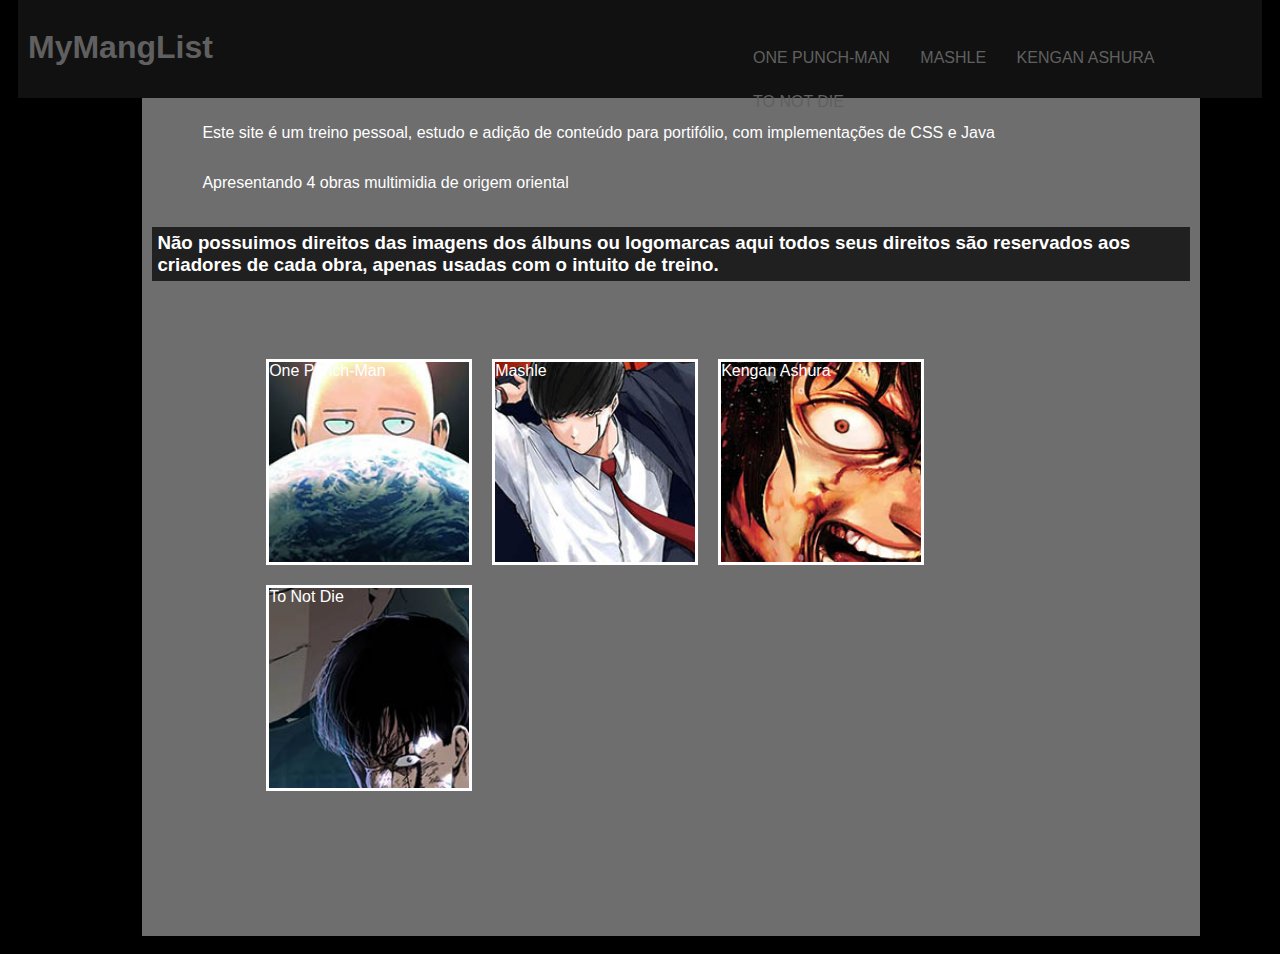
<file: index.html>
<!DOCTYPE html>
<html>
<head lang="pt-br">
	<meta charset="utf-8">
	<meta name="viewport" content="width=device-width, initial-scale=1">
	<link rel="stylesheet" type="text/css" href="_estilos/style.css">
	<title>MyMangaList</title>
</head>
<body>

<div id="interface">

    <div class="menu">
    	<h1><a href="index.html"> MyMangList </a></h1>
		<nav id="nav">
		    <ul>
		        <li> <a href="opm.html"> One Punch-Man </a> </li>
		        <li> <a href="mashle.html"> Mashle </a> </li>
		        <li> <a href="kengan.html"> Kengan Ashura </a> </li>
		        <li> <a href="tonotdie.html"> To Not Die </a> </li>
		    </ul>
		</nav>
    </div>

	<div class="conteudo">
		
		<p>Este site é um treino pessoal, estudo e adição de conteúdo para portifólio, com implementações de CSS e Java</p>

		<p>Apresentando 4 obras multimidia de origem oriental</p>

		<h3>Não possuimos direitos das imagens dos álbuns ou logomarcas aqui todos seus direitos são reservados aos criadores de cada obra, apenas usadas com o intuito de treino.</h3>


	<ul id="img">
		 <li id="a"><span> One Punch-Man</span></li>
		 <li id="b"><span> Mashle</span></li>
		 <li id="c"><span> Kengan Ashura</span></li>
		 <li id="d"><span> To Not Die</span></li>
	</ul>

		<p></p>

		<h1></h1>


	</div>


</div>
</body>
</html>
</file>
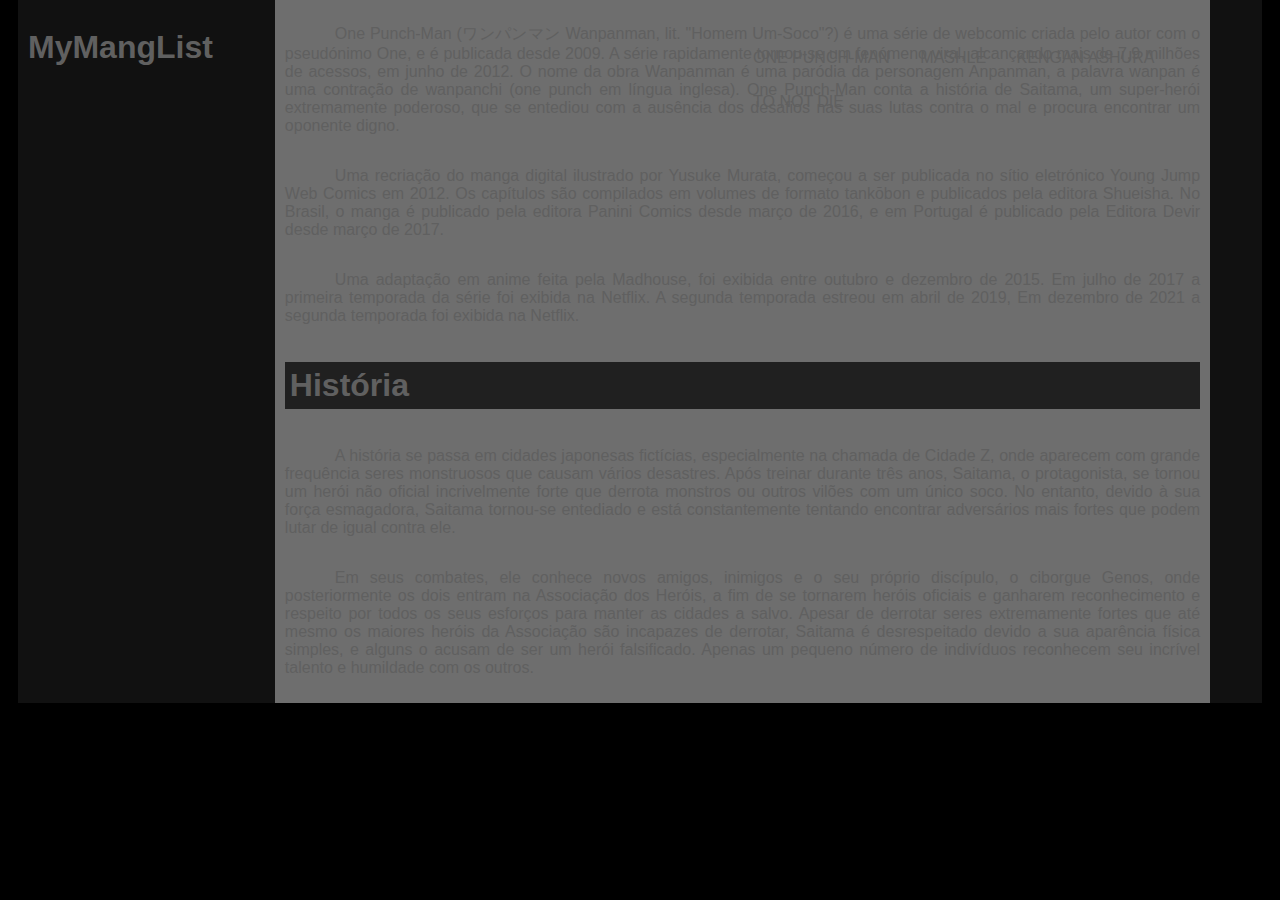
<file: kengan.html>
<!DOCTYPE html>
<html>
<head lang="pt-br">
	<meta charset="utf-8">
	<meta name="viewport" content="width=device-width, initial-scale=1">
	<link rel="stylesheet" type="text/css" href="_estilos/second_style.css">
	<title>One Punch Man</title>
</head>
<body>

<div id="interface">

    <div class="menu">
    	<h1><a href="index.html"> MyMangList </a></h1>
		<nav id="nav">
		    <ul>
		        <li> <a href="opm.html"> One Punch-Man  </li>
		        <li> <a href="mashle.html"> Mashle  </li>
		        <li> <a href="kengan.html"> Kengan Ashura  </li>
		        <li> <a href="tonotdie.html"> To Not Die </li>
		    </ul>
		</nav>
    
	<div class="conteudo">

		
		<p>One Punch-Man (ワンパンマン Wanpanman, lit. "Homem Um-Soco"?) é uma série de webcomic criada pelo autor com o pseudónimo One, e é publicada desde 2009. A série rapidamente tornou-se um fenómeno viral, alcançando mais de 7,9 milhões de acessos, em junho de 2012. O nome da obra Wanpanman é uma paródia da personagem Anpanman, a palavra wanpan é uma contração de wanpanchi (one punch em língua inglesa). One Punch-Man conta a história de Saitama, um super-herói extremamente poderoso, que se entediou com a ausência dos desafios nas suas lutas contra o mal e procura encontrar um oponente digno.</p>

		<p>Uma recriação do manga digital ilustrado por Yusuke Murata, começou a ser publicada no sítio eletrónico Young Jump Web Comics em 2012. Os capítulos são compilados em volumes de formato tankōbon e publicados pela editora Shueisha. No Brasil, o manga é publicado pela editora Panini Comics desde março de 2016, e em Portugal é publicado pela Editora Devir desde março de 2017.</p>

		<p>Uma adaptação em anime feita pela Madhouse, foi exibida entre outubro e dezembro de 2015. Em julho de 2017 a primeira temporada da série foi exibida na Netflix. A segunda temporada estreou em abril de 2019, Em dezembro de 2021 a segunda temporada foi exibida na Netflix.</p>

		<h1>História</h1>

		<p>A história se passa em cidades japonesas fictícias, especialmente na chamada de Cidade Z, onde aparecem com grande frequência seres monstruosos que causam vários desastres. Após treinar durante três anos, Saitama, o protagonista, se tornou um herói não oficial incrivelmente forte que derrota monstros ou outros vilões com um único soco. No entanto, devido à sua força esmagadora, Saitama tornou-se entediado e está constantemente tentando encontrar adversários mais fortes que podem lutar de igual contra ele.</p>

		<p>Em seus combates, ele conhece novos amigos, inimigos e o seu próprio discípulo, o ciborgue Genos, onde posteriormente os dois entram na Associação dos Heróis, a fim de se tornarem heróis oficiais e ganharem reconhecimento e respeito por todos os seus esforços para manter as cidades a salvo. Apesar de derrotar seres extremamente fortes que até mesmo os maiores heróis da Associação são incapazes de derrotar, Saitama é desrespeitado devido a sua aparência física simples, e alguns o acusam de ser um herói falsificado. Apenas um pequeno número de indivíduos reconhecem seu incrível talento e humildade com os outros.</p>

	</div>


</div>
</body>
</html>
</file>
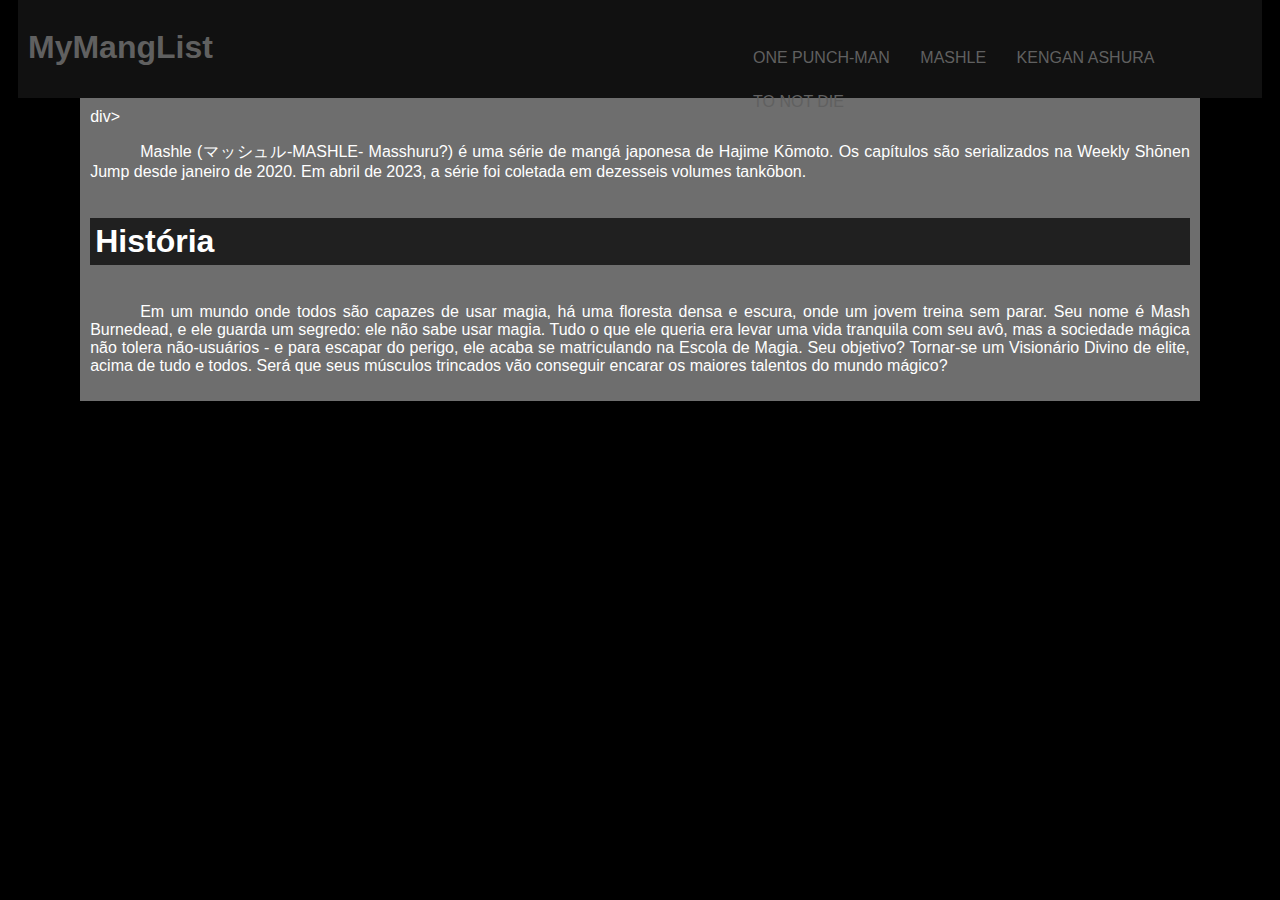
<file: mashle.html>
<!DOCTYPE html>
<html>
<head lang="pt-br">
	<meta charset="utf-8">
	<meta name="viewport" content="width=device-width, initial-scale=1">
	<link rel="stylesheet" type="text/css" href="_estilos/second_style.css">
	<title>Mashle</title>
</head>
<body>

<div id="interface">

    <div class="menu">
    	<h1><a href="index.html"> MyMangList </a></h1>
		<nav id="nav">
		    <ul>
		        <li> <a href="opm.html"> One Punch-Man </a> </li>
		        <li> <a href="mashle.html"> Mashle </a> </li>
		        <li> <a href="kengan.html"> Kengan Ashura </a> </li>
		        <li> <a href="tonotdie.html"> To Not Die </a> </li>
		    </ul>
		</nav>
    </div>
    
	<div class="conteudo">div>

		
		<p>Mashle (マッシュル-MASHLE- Masshuru?) é uma série de mangá japonesa de Hajime Kōmoto. Os capítulos são serializados na Weekly Shōnen Jump desde janeiro de 2020. Em abril de 2023, a série foi coletada em dezesseis volumes tankōbon.</p>

		<h1>História</h1>

		<p>Em um mundo onde todos são capazes de usar magia, há uma floresta densa e escura, onde um jovem treina sem parar. Seu nome é Mash Burnedead, e ele guarda um segredo: ele não sabe usar magia. Tudo o que ele queria era levar uma vida tranquila com seu avô, mas a sociedade mágica não tolera não-usuários - e para escapar do perigo, ele acaba se matriculando na Escola de Magia. Seu objetivo? Tornar-se um Visionário Divino de elite, acima de tudo e todos. Será que seus músculos trincados vão conseguir encarar os maiores talentos do mundo mágico?</p>

		

	</div>


</div>
</body>
</html>
</file>
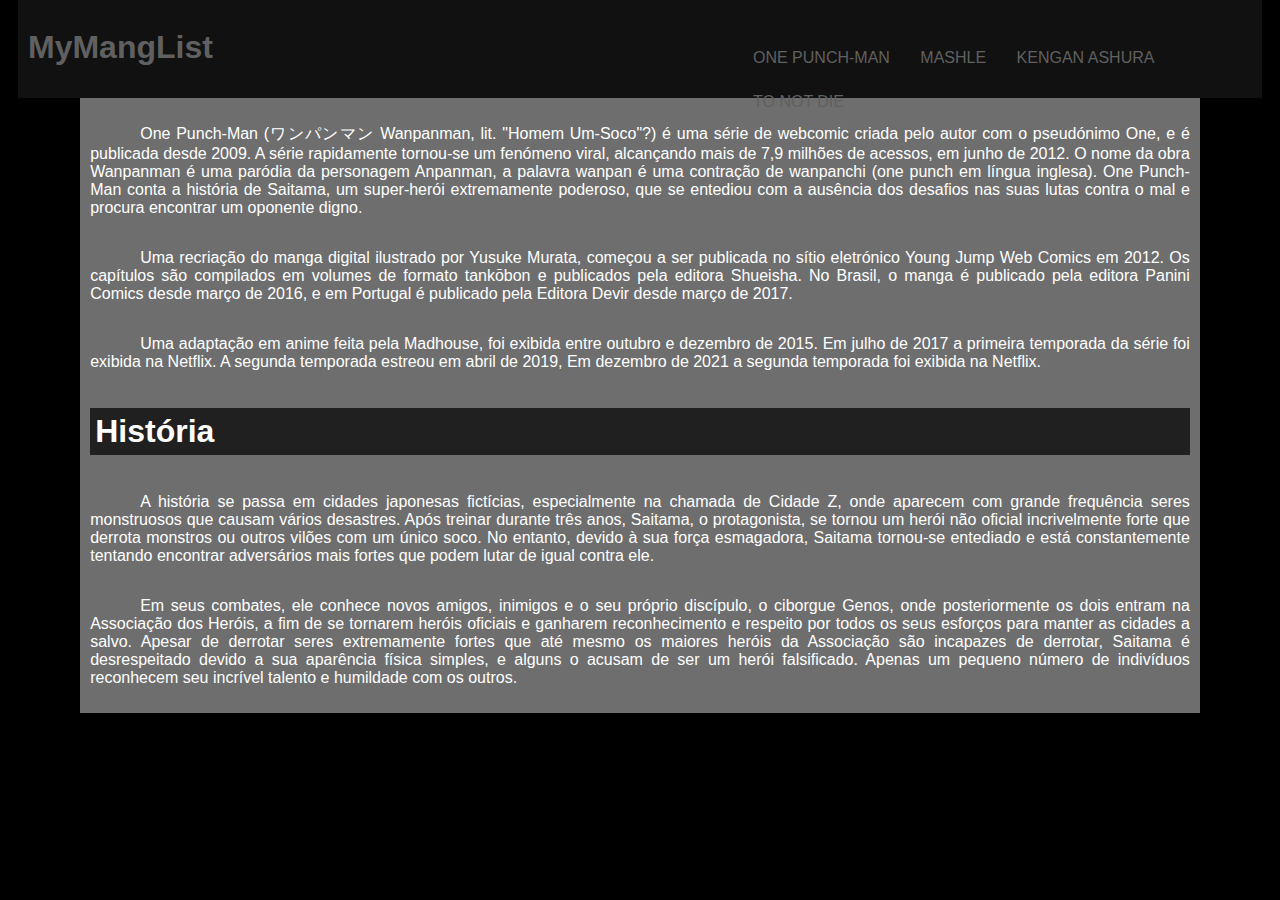
<file: opm.html>
<!DOCTYPE html>
<html>
<head lang="pt-br">
	<meta charset="utf-8">
	<meta name="viewport" content="width=device-width, initial-scale=1">
	<link rel="stylesheet" type="text/css" href="_estilos/second_style.css">
	<title>One Punch Man</title>
</head>
<body>

<div id="interface">

    <div class="menu">
    	<h1><a href="index.html"> MyMangList </a></h1>
		<nav id="nav">
		    <ul>
		        <li> <a href="opm.html"> One Punch-Man </a> </li>
		        <li> <a href="mashle.html"> Mashle </a> </li>
		        <li> <a href="kengan.html"> Kengan Ashura </a> </li>
		        <li> <a href="tonotdie.html"> To Not Die </a> </li>
		    </ul>
		</nav>
    </div>

	<div class="conteudo">

		
		<p>One Punch-Man (ワンパンマン Wanpanman, lit. "Homem Um-Soco"?) é uma série de webcomic criada pelo autor com o pseudónimo One, e é publicada desde 2009. A série rapidamente tornou-se um fenómeno viral, alcançando mais de 7,9 milhões de acessos, em junho de 2012. O nome da obra Wanpanman é uma paródia da personagem Anpanman, a palavra wanpan é uma contração de wanpanchi (one punch em língua inglesa). One Punch-Man conta a história de Saitama, um super-herói extremamente poderoso, que se entediou com a ausência dos desafios nas suas lutas contra o mal e procura encontrar um oponente digno.</p>

		<p>Uma recriação do manga digital ilustrado por Yusuke Murata, começou a ser publicada no sítio eletrónico Young Jump Web Comics em 2012. Os capítulos são compilados em volumes de formato tankōbon e publicados pela editora Shueisha. No Brasil, o manga é publicado pela editora Panini Comics desde março de 2016, e em Portugal é publicado pela Editora Devir desde março de 2017.</p>

		<p>Uma adaptação em anime feita pela Madhouse, foi exibida entre outubro e dezembro de 2015. Em julho de 2017 a primeira temporada da série foi exibida na Netflix. A segunda temporada estreou em abril de 2019, Em dezembro de 2021 a segunda temporada foi exibida na Netflix.</p>

		<h1>História</h1>

		<p>A história se passa em cidades japonesas fictícias, especialmente na chamada de Cidade Z, onde aparecem com grande frequência seres monstruosos que causam vários desastres. Após treinar durante três anos, Saitama, o protagonista, se tornou um herói não oficial incrivelmente forte que derrota monstros ou outros vilões com um único soco. No entanto, devido à sua força esmagadora, Saitama tornou-se entediado e está constantemente tentando encontrar adversários mais fortes que podem lutar de igual contra ele.</p>

		<p>Em seus combates, ele conhece novos amigos, inimigos e o seu próprio discípulo, o ciborgue Genos, onde posteriormente os dois entram na Associação dos Heróis, a fim de se tornarem heróis oficiais e ganharem reconhecimento e respeito por todos os seus esforços para manter as cidades a salvo. Apesar de derrotar seres extremamente fortes que até mesmo os maiores heróis da Associação são incapazes de derrotar, Saitama é desrespeitado devido a sua aparência física simples, e alguns o acusam de ser um herói falsificado. Apenas um pequeno número de indivíduos reconhecem seu incrível talento e humildade com os outros.</p>

	</div>


</div>
</body>
</html>
</file>
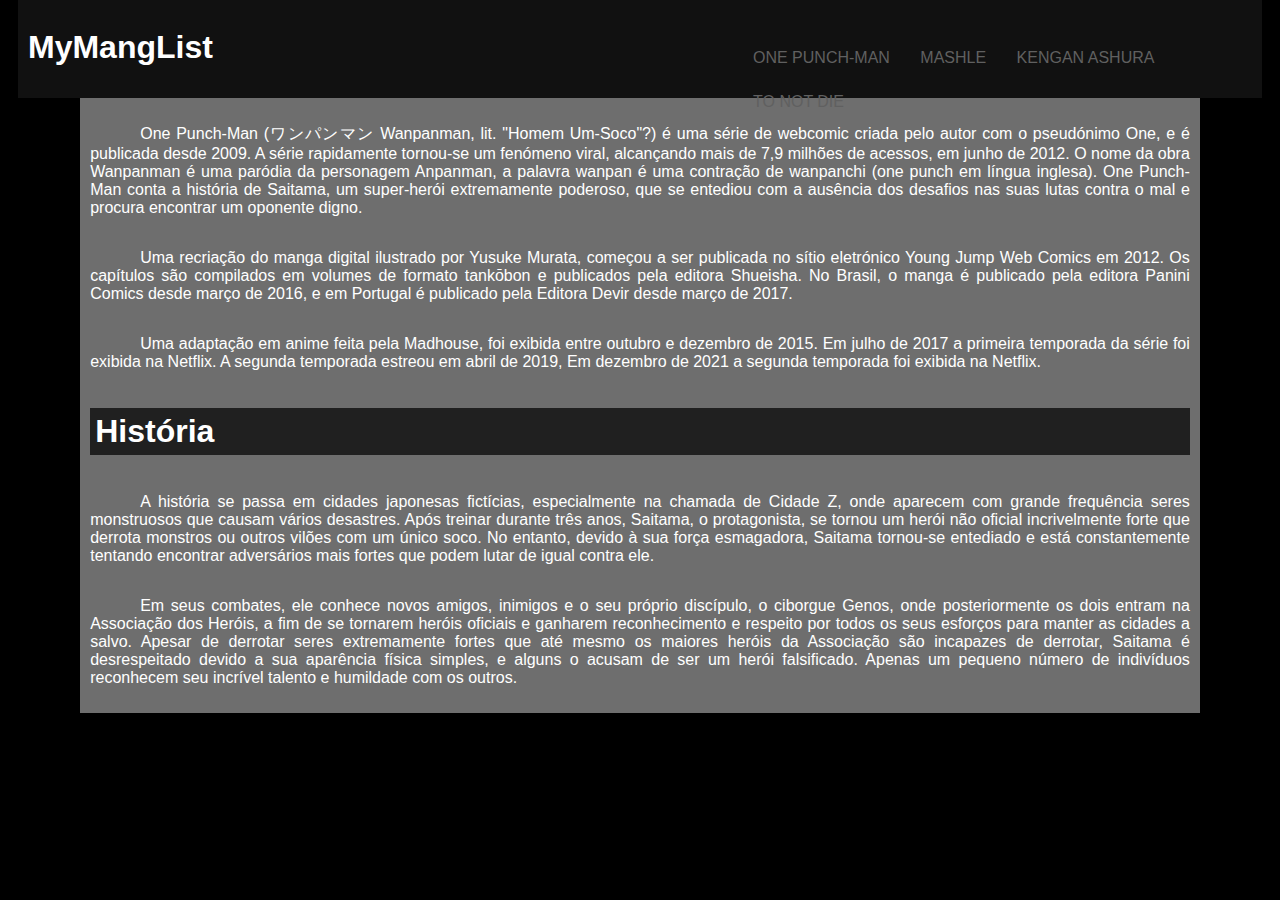
<file: tonotdie.html>
<!DOCTYPE html>
<html>
<head lang="pt-br">
	<meta charset="utf-8">
	<meta name="viewport" content="width=device-width, initial-scale=1">
	<link rel="stylesheet" type="text/css" href="_estilos/second_style.css">
	<title>One Punch Man</title>
</head>
<body>

<div id="interface">

    <div class="menu">
    	<h1> MyMangList</h1>
		<nav id="nav">
		    <ul>
		        <li> <a href="opm.html"> One Punch-Man </a> </li>
		        <li> <a href="mashle.html"> Mashle </a> </li>
		        <li> <a href="kengan.html"> Kengan Ashura </a> </li>
		        <li> <a href="tonotdie.html"> To Not Die </a> </li>
		    </ul>
		</nav>
    </div>
    
	<div class="conteudo">
		
		<p>One Punch-Man (ワンパンマン Wanpanman, lit. "Homem Um-Soco"?) é uma série de webcomic criada pelo autor com o pseudónimo One, e é publicada desde 2009. A série rapidamente tornou-se um fenómeno viral, alcançando mais de 7,9 milhões de acessos, em junho de 2012. O nome da obra Wanpanman é uma paródia da personagem Anpanman, a palavra wanpan é uma contração de wanpanchi (one punch em língua inglesa). One Punch-Man conta a história de Saitama, um super-herói extremamente poderoso, que se entediou com a ausência dos desafios nas suas lutas contra o mal e procura encontrar um oponente digno.</p>

		<p>Uma recriação do manga digital ilustrado por Yusuke Murata, começou a ser publicada no sítio eletrónico Young Jump Web Comics em 2012. Os capítulos são compilados em volumes de formato tankōbon e publicados pela editora Shueisha. No Brasil, o manga é publicado pela editora Panini Comics desde março de 2016, e em Portugal é publicado pela Editora Devir desde março de 2017.</p>

		<p>Uma adaptação em anime feita pela Madhouse, foi exibida entre outubro e dezembro de 2015. Em julho de 2017 a primeira temporada da série foi exibida na Netflix. A segunda temporada estreou em abril de 2019, Em dezembro de 2021 a segunda temporada foi exibida na Netflix.</p>

		<h1>História</h1>

		<p>A história se passa em cidades japonesas fictícias, especialmente na chamada de Cidade Z, onde aparecem com grande frequência seres monstruosos que causam vários desastres. Após treinar durante três anos, Saitama, o protagonista, se tornou um herói não oficial incrivelmente forte que derrota monstros ou outros vilões com um único soco. No entanto, devido à sua força esmagadora, Saitama tornou-se entediado e está constantemente tentando encontrar adversários mais fortes que podem lutar de igual contra ele.</p>

		<p>Em seus combates, ele conhece novos amigos, inimigos e o seu próprio discípulo, o ciborgue Genos, onde posteriormente os dois entram na Associação dos Heróis, a fim de se tornarem heróis oficiais e ganharem reconhecimento e respeito por todos os seus esforços para manter as cidades a salvo. Apesar de derrotar seres extremamente fortes que até mesmo os maiores heróis da Associação são incapazes de derrotar, Saitama é desrespeitado devido a sua aparência física simples, e alguns o acusam de ser um herói falsificado. Apenas um pequeno número de indivíduos reconhecem seu incrível talento e humildade com os outros.</p>

	</div>


</div>
</body>
</html>
</file>
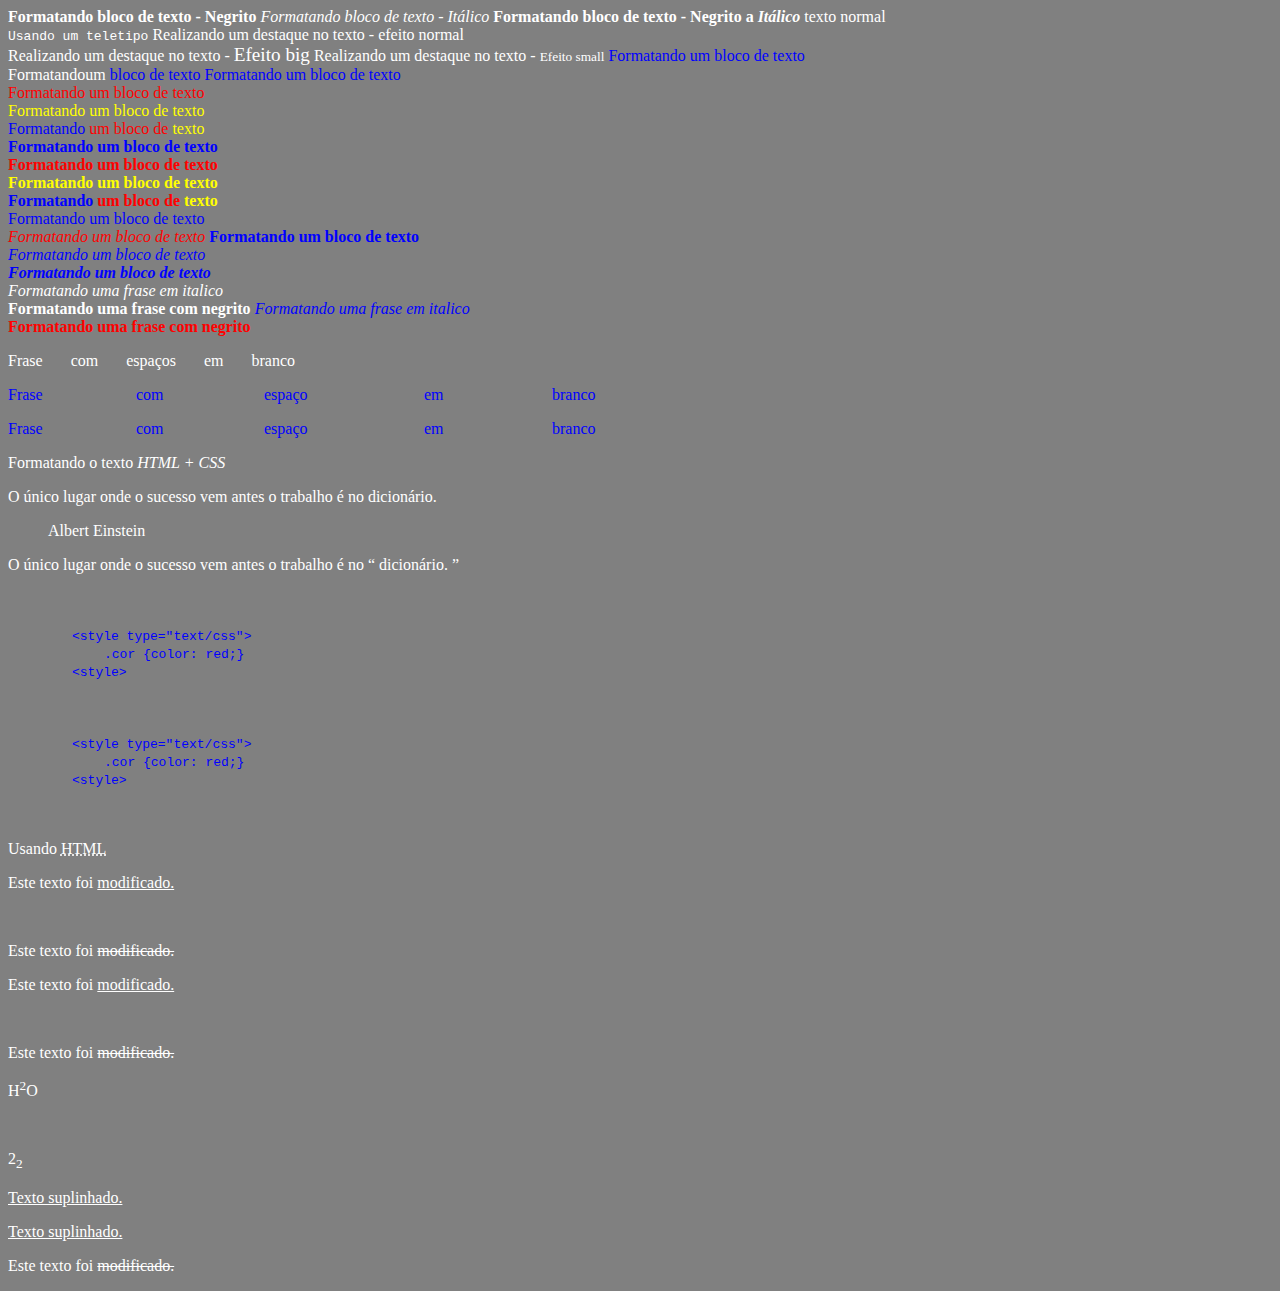
<file: resto/Aula2.html>
<!DOCTYPE html>
<html>
<head>
	<meta charset="utf-8">
	<meta name="viewport" content="width=device-width, initial-scale=1">
	<title> Aula 2</title>

	<style type="text/css">
		/* background */
		body { background-color: grey;
			color: white; }

		/* span */
		span {color: blue;} 

		/* classes */
		.azul {color: blue;}
		.vermelho {color: red;}
		.amarelo {color: yellow;}

		/* fontes */
		.text1 {font-style: normal; color: blue;}
		.text2 {font-style: italic; color: red;}

		/* bold */
		.text3 {font-style: normal; font-weight: bold; color: blue;}
		.text4 {font-style: italic; font-weight: normal; color: red;}

		/* negrito e italico */
		.negrito {font-weight: bold;}
		.italico {font-style: italic;}
		.negritoitalico {font-weight: bold; font-style: italic;}

		/* pre formato */
		pre { font-family: verdana; color: blue; }

		/* suplinhado */
		.efeito { text-decoration: underline; }

	</style>
</head>
<body>

<!-- negrito -->
	<b> Formatando bloco de texto - Negrito</b>

<!-- ítalico -->
	<i> Formatando bloco de texto - Itálico</i>

<!-- negrito e Itálico -->
	<b>   Formatando bloco de texto - Negrito a   <i>Itálico </i></b>

<!-- Texto teletipo -->
	texto normal <br>
	<tt> Usando um teletipo</tt> 

<!-- big e small -->
	Realizando um destaque no texto - efeito normal<br>
	Realizando um destaque no texto - <big>Efeito big</big>
	Realizando um destaque no texto - <small>Efeito small</small>

<!-- span-->
	<span>	Formatando um bloco de texto </span> <br>
	Formatandoum <span> bloco  de texto </span>

<!-- class span -->
	<span class="azul"> Formatando um bloco de texto </span> <br>
	<span class="vermelho"> Formatando um bloco de texto</span> <br>
	<span class="amarelo"> Formatando um bloco de texto</span> <br>
				<span class="azul"> Formatando </span>
				<span class="vermelho"> um bloco de </span>
				<span class="amarelo"> texto</span> <br>

<!-- class negrito -->
	<b class="azul"> Formatando um bloco de texto </b> <br>
	<b class="vermelho"> Formatando um bloco de texto</b> <br>
	<b class="amarelo"> Formatando um bloco de texto</b> <br>
				<b class="azul"> Formatando </b>
				<b class="vermelho"> um bloco de </b>
				<b class="amarelo"> texto</b> <br>

<!-- class font style -->
	<span class="text1"> Formatando um bloco de texto </span> <br>
	<span class="text2"> Formatando um bloco de texto</span>

<!-- class negrito e italico-->
	<span class="negrito"> Formatando um bloco de texto</span> <br>
	<span class="italico"> Formatando um bloco de texto</span> <br>
	<span class="negritoitalico"> Formatando um bloco de texto </span> <br>

<!-- em e strong -->
	<em> Formatando uma frase em italico </em> <br>
	<strong> Formatando uma frase com negrito</strong> 

<!-- class em e strong -->
	<em class="azul"> Formatando uma frase em italico </em> <br>
	<strong class="vermelho"> Formatando uma frase com negrito</strong>

<!-- espaços em branco -->
	<p> Frase &nbsp; &nbsp; &nbsp; com &nbsp; &nbsp; &nbsp;	espaços &nbsp; &nbsp; &nbsp; em &nbsp; &nbsp; &nbsp; branco</p>
 
<!-- pré formato -->
	<pre>Frase 			com 			espaço 				em 				branco</pre>

<!-- pre -->
	<pre>Frase 			com 			espaço 				em 				branco</pre></pre>

<!-- cite -->
	Formatando o texto <cite> HTML + CSS </cite>

<!-- blockquote e q -->
	<p>O único lugar onde o sucesso vem antes o trabalho é no dicionário. </p>
	<blockquote cite="www.google.com.br" title="Estraido de internet"> Albert Einstein </blockquote>

<!-- aspas -->
	<p>O único lugar onde o sucesso vem antes o trabalho é no <q> dicionário. </q> </p>

<!-- code e samp -->
	<pre> 
	<code>
		&lt;style type="text/css"&gt;
			.cor {color: red;}		
		&lt;style&gt;		
	</code>

	<samp>
		&lt;style type="text/css"&gt;
			.cor {color: red;}		
		&lt;style&gt;		
	</samp>
	</pre>

<!-- acronym -->
	<p>Usando <acronym title="HiperText Markup Language">HTML</acronym> </p>

<!--ins e del -->
	<p>Este texto foi <ins>modificado.</ins> </p> <br>
	<p>Este texto foi <del>modificado.</del> </p>

<!-- ins e del propriedades -->
	<p>Este texto foi <ins title="Não gostei do texto">modificado.</ins> </p> <br>
	<p>Este texto foi <del title="Não gostei do texto">modificado.</del> </p>

<!-- Sup e sub -->
	<p> H<sup>2</sup>O</p> <br>
	<p> 2<sub>2</sub> </p>

<!-- U -->
	<p><u>Texto suplinhado.</u></p>

<!-- class suplinhado -->
	<p class="efeito">Texto suplinhado.</p>


<!-- Strike e s o msm que o del -->
	<p>Este texto foi <strike>modificado.</strike></p>


</body>
</html>
</file>
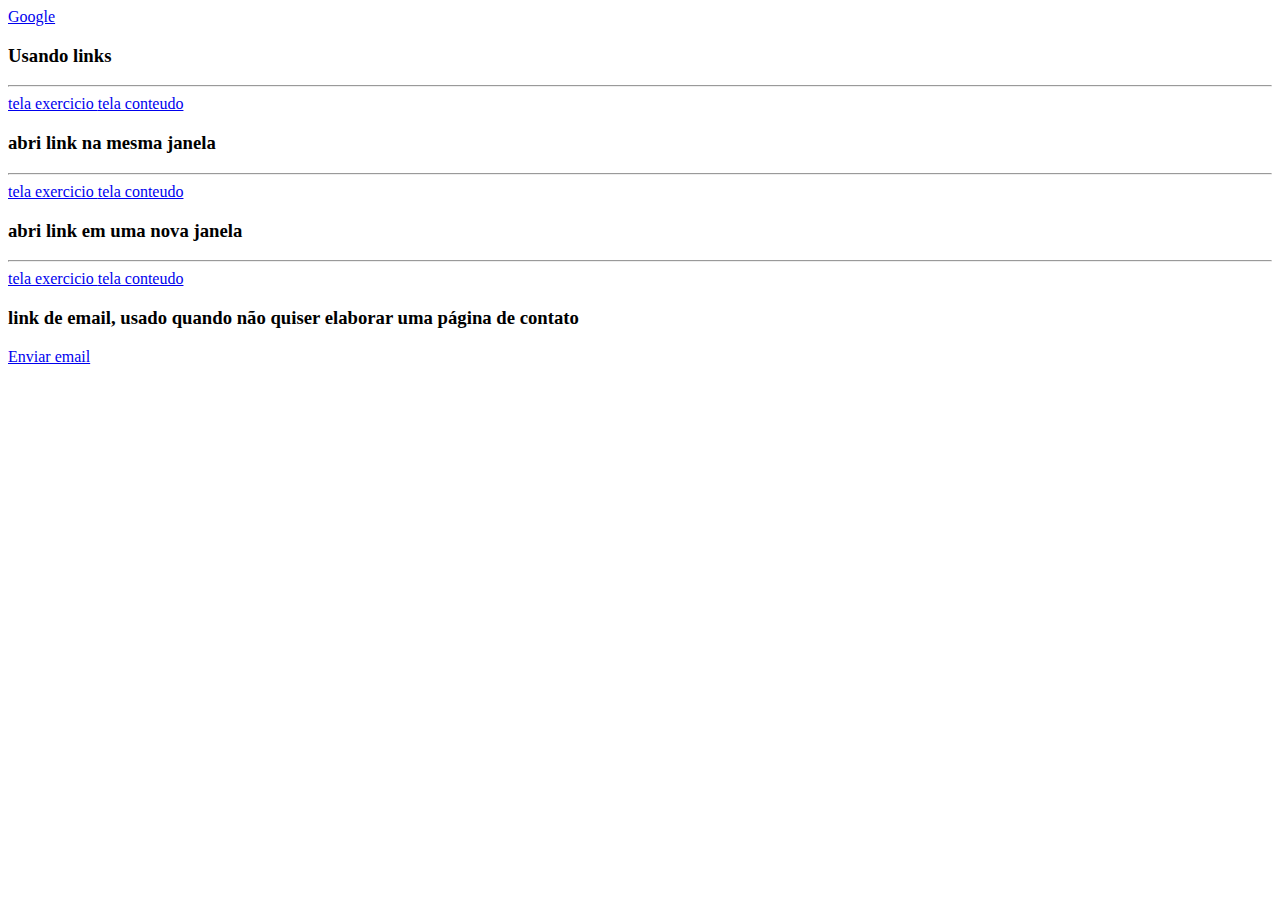
<file: resto/Aula3.html>
<!DOCTYPE html>
<html>
<head>
	<meta charset="utf-8">
	<meta name="viewport" content="width=device-width, initial-scale=1">
	<title>Aula3</title>
</head>
<body>

<!-- Links -->
<!-- Um link é a conexão entre um documento e outro -->
<!-- tag <a> e href é o endereço -->

	<a href="http://www.google.com.br"> Google </a>

	<h3> Usando links </h3>
	<hr>
	<a href="exercicio.html"> tela exercicio </a>
	<a href="conteudo.html"> tela conteudo</a>

<!-- _self -->

	<h3> abri link na mesma janela </h3>
	<hr>
	<a href="exercicio.html" target="_self"> tela exercicio </a>
	<a href="conteudo.html" target="_self"> tela conteudo</a>

<!-- _self -->

	<h3> abri link em uma nova janela </h3>
	<hr>
	<a href="exercicio.html" target="_blank"> tela exercicio </a>
	<a href="conteudo.html" target="_blank"> tela conteudo</a>

<!-- link para email -->

	<h3> link de email, usado quando não quiser elaborar uma página de contato</h3>
	<a href="mailto:seuemail@seusite.com.br"> Enviar email</a>

</body>
</html>
</file>
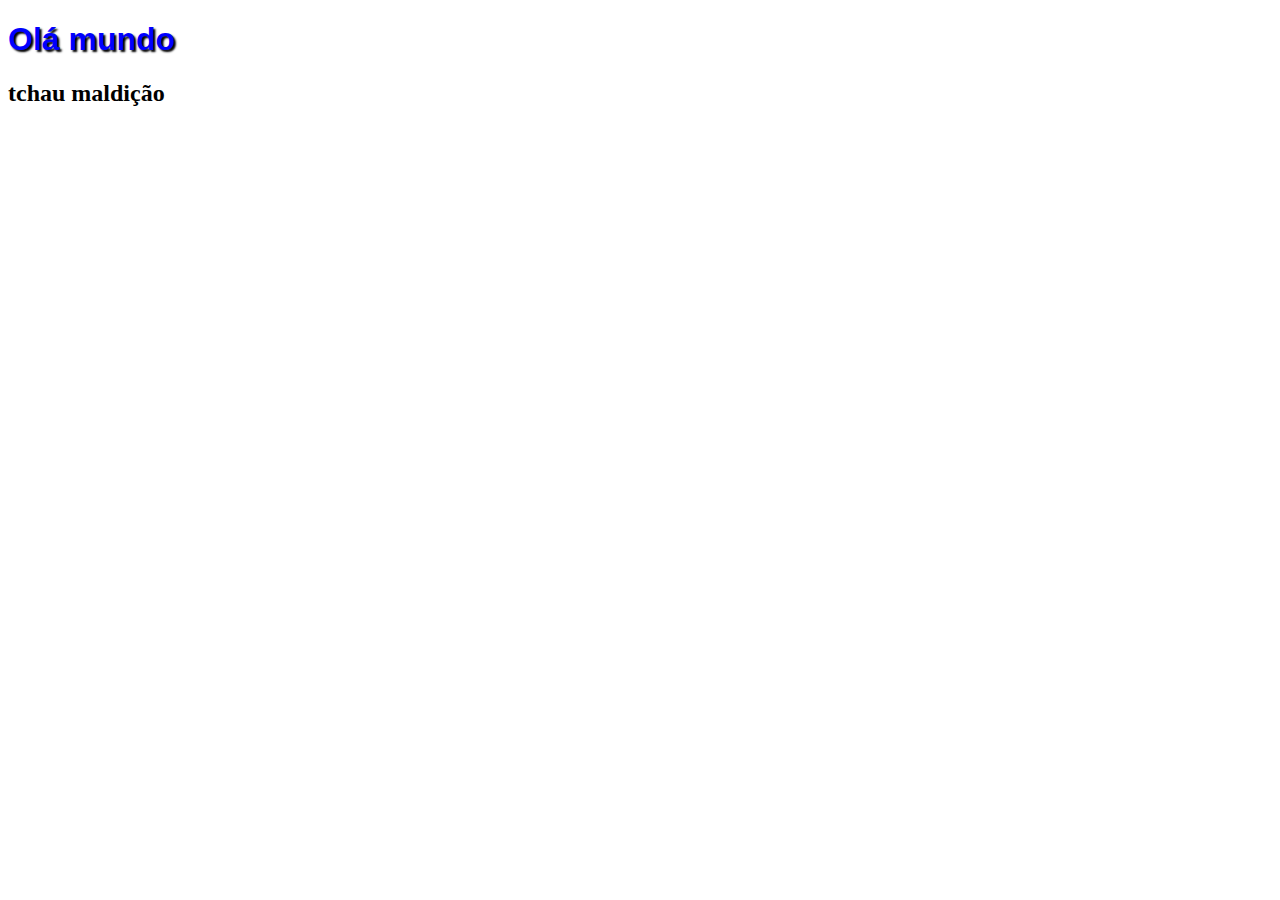
<file: resto/guanabara.html>
<!DOCTYPE html>
<html lang="pt-br">
<head>
	<meta charset="utf-8">
	<meta name="viewport" content="width=device-width, initial-scale=1">
	<title>Guanabara</title>

	<style type="text/css">
		h1 {
			font-family: Arial;
			font-size: 30p;
			color: blue;
			text-shadow: 2px 2px 2px black;
		}
	</style>
</head>
<body>

	<h1>Olá mundo</h1>
	<h2>tchau maldição</h2>


</body>
</html>
</file>
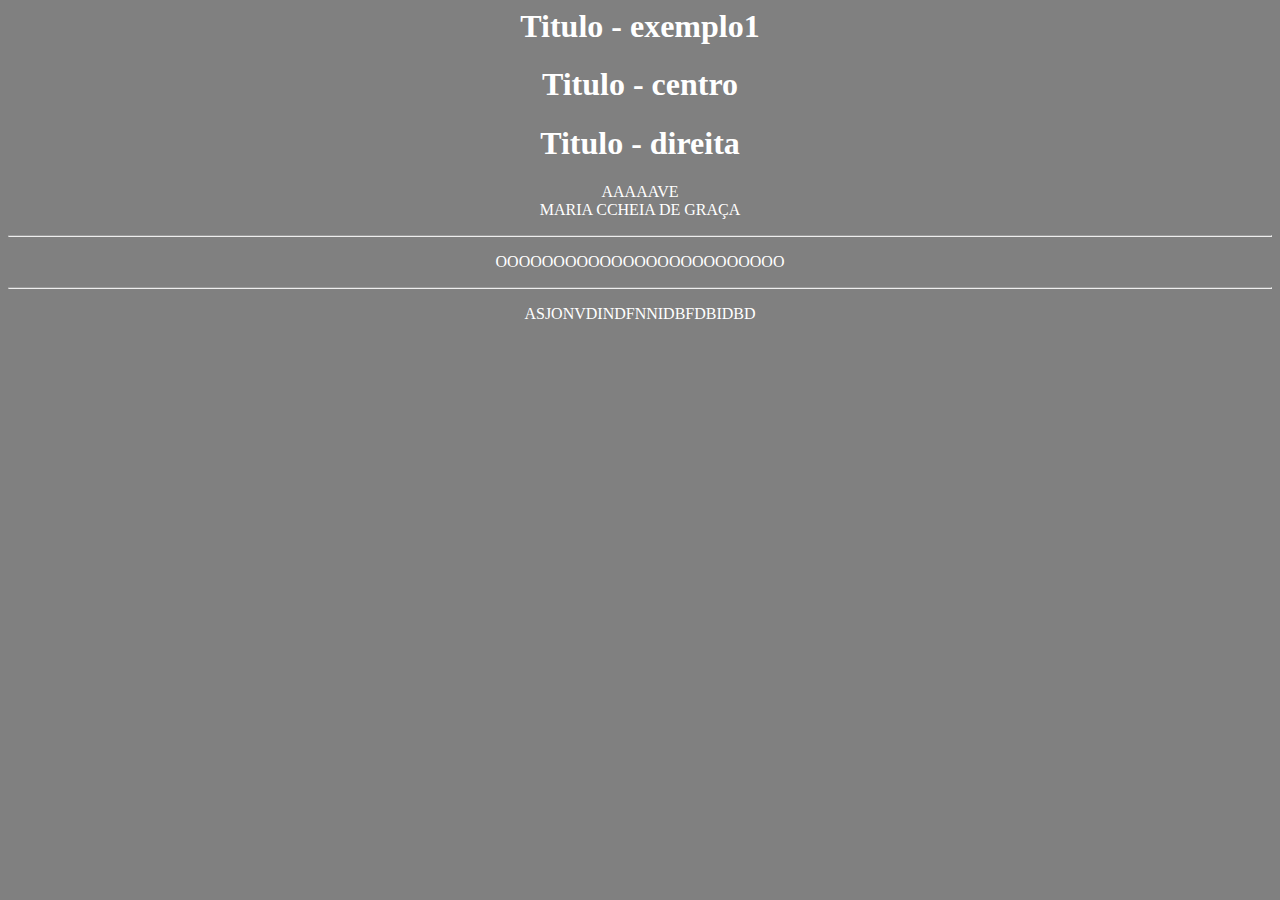
<file: resto/teste3.html>
<html>
<head>

		<title> Teste Web </title>

</head>
<link href="exemplo.css" rel="stylesheet" type="text/css">
<body>
	<h1> Titulo - exemplo1 </h1>
	<h1 align="center"> Titulo - centro</h1>
	<h1 style="text=align:right;"> Titulo - direita</h1>

<p align="center">AAAAAVE <br> MARIA CCHEIA DE GRAÇA</p>
<hr>
<p align="left">OOOOOOOOOOOOOOOOOOOOOOOOO</p>
<hr>
<p style="text=align:right;"> ASJONVDINDFNNIDBFDBIDBD</p>

<!--krlo viado que que isso -->

<center>	
<!-- os parça da W3C não gosta -->
</center>

</body>
</html>
</file>
<file: _estilos/style.css>
@charset "UTF-08"
{}
body{
	
	font-family: Arial, sans-serif;
	background-color: #000000;
	color: #ffffff;
	display: flex;
}

a {
	color: #606060;
	text-decoration: none;
}

a:hover {
	text-decoration: hover;
}


p{
	text-align: justify;	
	text-indent: 50px;
}


div#interface{
	width: 100%;
	margin: -20px auto 0px auto;
	padding: 10px;
}

nav#nav {
	display: block;
}

nav#nav ul {
	list-style: none;
	text-transform: uppercase;
	position: absolute;
	top: 20px;
	left: 700px;
}

nav#nav li {
	display: inline-block;
	padding: 10px;
	margin: 3px;
	transition: background-color 1s;
}

nav#nav li:hover{
	color: #ff0000;
}

nav#nav h1 {
	display: none;
}

.menu {
	display: flex;
	flex-grow: 1;
	background-color: #111111;
}

.menu h1 {
	padding: 10px;
	color: #ffffff;
}

.conteudo{
	display: flex;
	flex-direction: column;
	justify-content: center;
	background-color: #6e6e6e;
	margin-right: 5%;
	margin-left: 10%;
	margin-bottom: 0px;
	padding: 10px;
	flex-grow: 1;
}

.conteudo h3 {
	padding: 5px;
	background-color: #202020;
}

ul#img {
	list-style: none;
	width: 80%;
	padding: 50px;	
	margin: 0px auto;
}

ul#img li {
	float: left;
	width: 200px;
	height: 200px;
	margin: 10px;
	border: 3px solid white;
	transform: all .3s ease-in;
}

ul#img li:hover{
	transform: scale(1.5);
}	

ul#img li#a {
	background-image: url('../_img/opm.jpg');
	background-repeat: no-repeat;
	background-position: 50% 50%;
	background-size: 400px auto;
	background-color: #ffffff;
}

ul#img li#a:hover {	
	background-position: 50% 50%;
	background-size: 200px 200px;
}

ul#img li#b {
	background: url('../_img/mashle.jpg');
	background-repeat: no-repeat;
	background-position: 50% 50%;
	background-size: 400px auto;
	background-color: #ffffff;
}

ul#img li#b:hover {	
	background-position: 50% 50%;
	background-size: 200px 200px;
}

ul#img li#c {
	background: url('../_img/kengan.jpg');
	background-repeat: no-repeat;
	background-position: 50% 50%;
	background-size: 400px auto;
	background-color: #ffffff;
}

ul#img li#c:hover {	
	background-position: 50% 50%;
	background-size: 200px 200px;
}

ul#img li#d {
	background: url('../_img/tonotdie.jpg');
	background-repeat: no-repeat;
	background-position: 50% 50%;
	background-size: 400px auto;
	background-color: #ffffff;
}

ul#img li#d:hover {	
	background-position: 50% 50%;
	background-size: 200px 200px;
}
</file>
<file: _estilos/second_style.css>
@charset "UTF-08"
{}
body{
	font-family: Arial, sans-serif;
	background-color: #000000;
	color: #ffffff;
	display: flex;
}

a {
	color: #606060;
	text-decoration: none;
}

p{
	text-align: justify;	
	text-indent: 50px;
}


div#interface{
	width: 100%;
	margin: -20px auto 0px auto;
	padding: 10px;
}

nav#nav {
	display: block;
}

nav#nav ul {
	list-style: none;
	text-transform: uppercase;
	position: absolute;
	top: 20px;
	left: 700px;
}

nav#nav li {
	display: inline-block;
	padding: 10px;
	margin: 3px;
	transition: background-color 1s;
}

nav#nav li:hover{
	color: #ff0000;
}

nav#nav h1 {
	display: none;
}

.menu {
	display: flex;
	flex-grow: 1;
	background-color: #111111;
}

.menu h1 {
	padding: 10px;
}

.conteudo{
	display: flex;
	flex-direction: column;
	justify-content: center;
	background-color: #6e6e6e;
	margin-right: 5%;
	margin-left: 5%;
	margin-bottom: 0px;
	padding: 10px;
	flex-grow: 1;
}

.conteudo h1{
	background-color: #202020;
	padding: 5px;
}
</file>
<file: resto/exemplo.css>
body{background-color: grey; color: white;}
p {text-align: center;}
h1 {text-align: center;}
</file>
